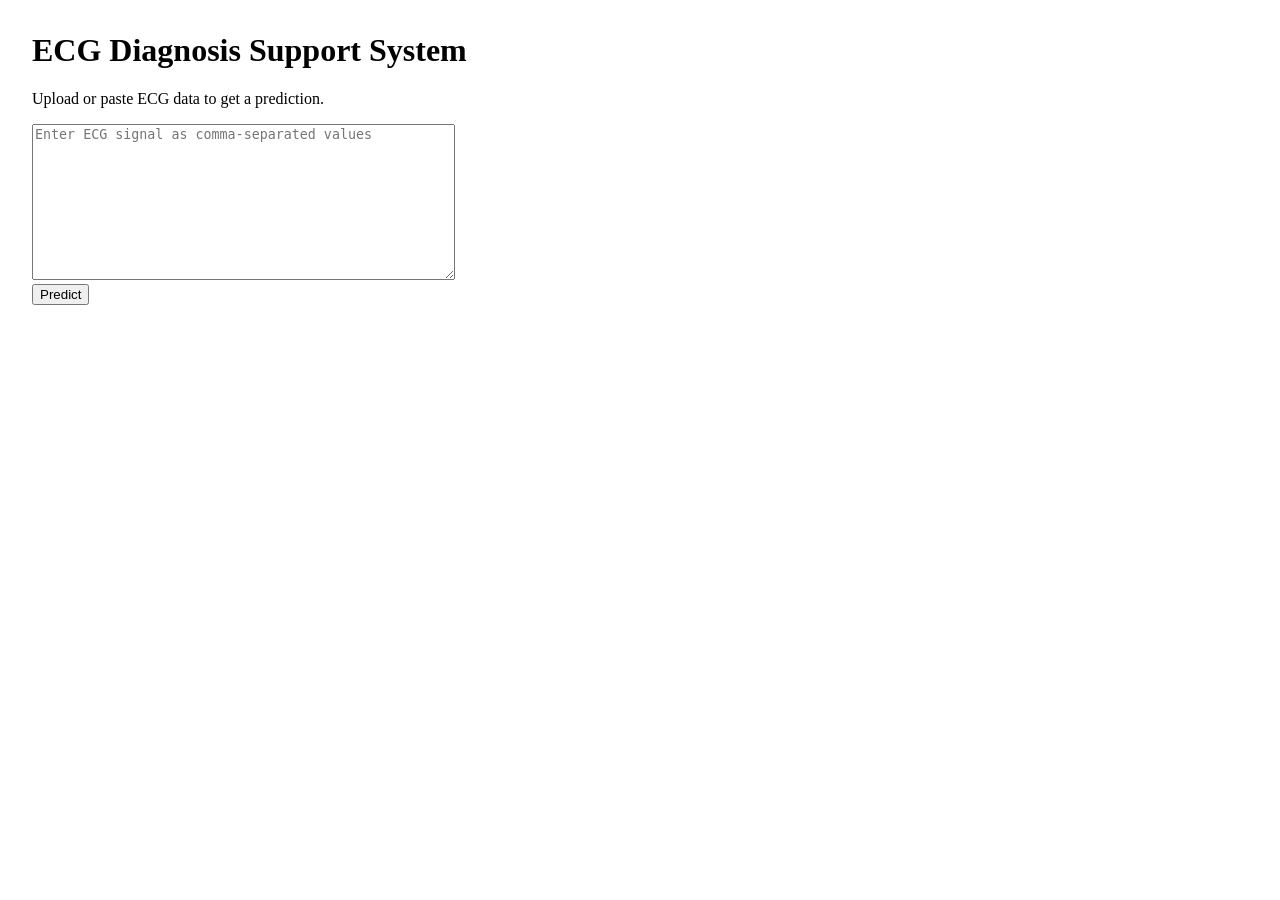
<file: frontend/index.html>
<!DOCTYPE html>
<html lang="en">
<head>
    <meta charset="UTF-8">
    <title>ECG Diagnosis Support</title>
    <script src="script.js" defer></script>
    <style>
        body { font-family: 'Cambria', 'Georgia', serif; margin: 2rem; }
        #result { margin-top: 1rem; }
    </style>
</head>
<body>
    <h1>ECG Diagnosis Support System</h1>
    <p>Upload or paste ECG data to get a prediction.</p>
    <textarea id="ecgData" rows="10" cols="50" placeholder="Enter ECG signal as comma-separated values"></textarea><br>
    <button id="predictBtn">Predict</button>

    <div id="result"></div>
</body>
</html>
</file>
